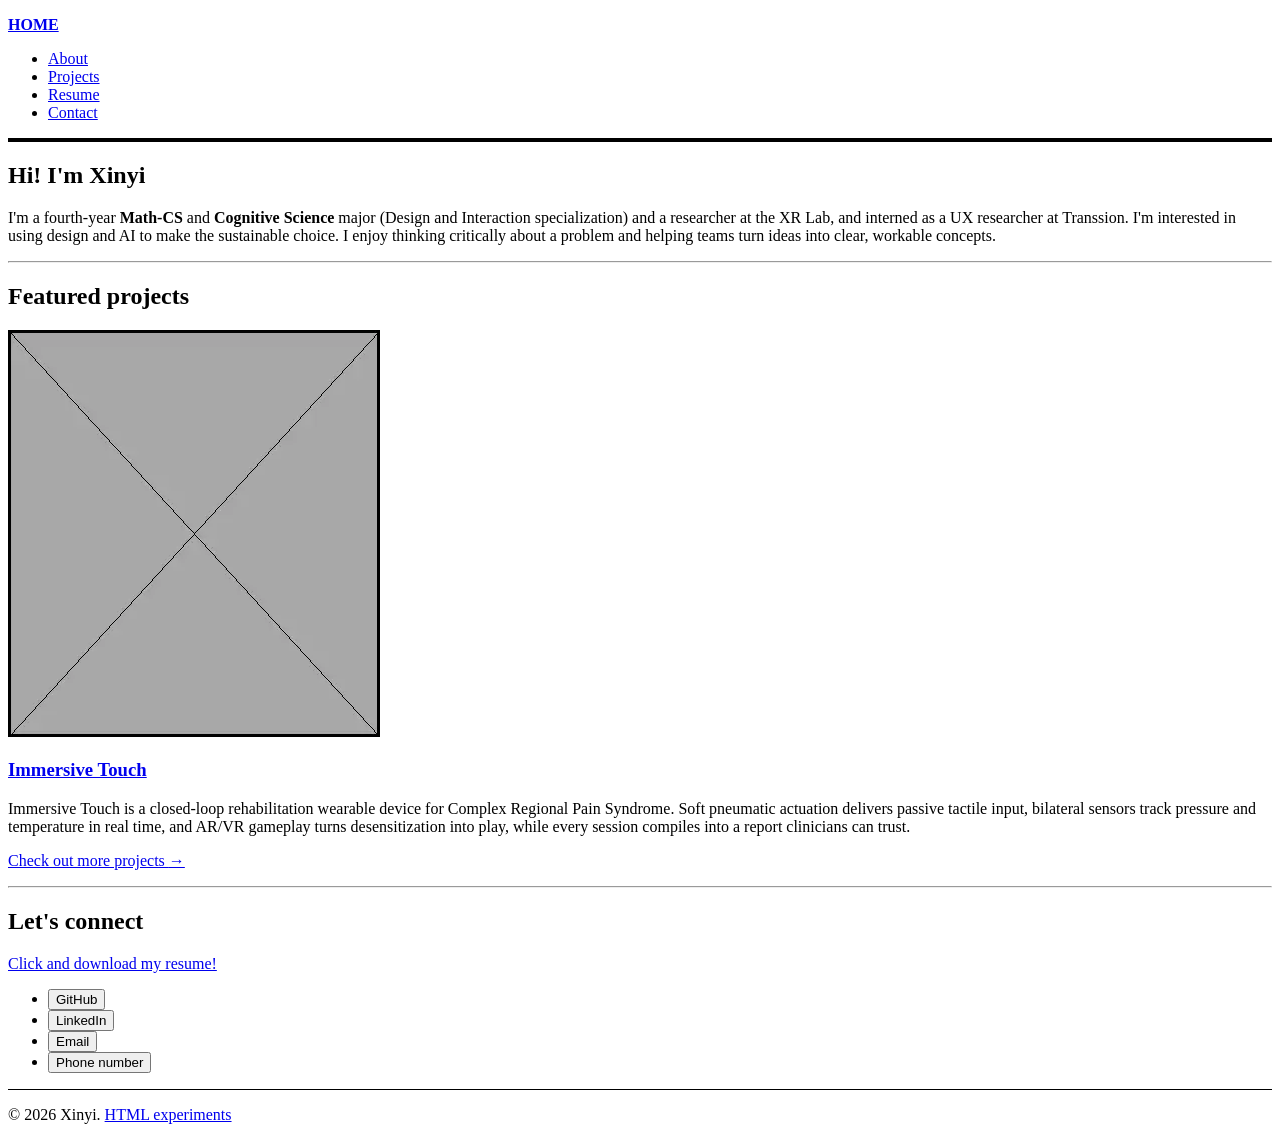
<file: index.html>
<!DOCTYPE html>
<html lang="en">
<head>
  <meta charset="utf-8">
  <meta name="viewport" content="width=device-width, initial-scale=1">
  <meta name="description" content="Portfolio of Xinyi, a Math-CS and Cognitive Science student working in UX research, XR and design.">
  <meta name="author" content="Xinyi">
  <title>Xinyi - Portfolio</title>
  <link rel="stylesheet" href="css/style.css">
  <script src="js/hello-world.js" defer></script>
</head>
<body>
  <header>
    <p><a href="index.html" aria-current="page"><strong>HOME</strong></a></p>
    <nav aria-label="Main">
      <ul>
        <li><a href="about.html">About</a></li>
        <li><a href="projects.html">Projects</a></li>
        <li><a href="resume.html">Resume</a></li>
        <li><a href="contact.html">Contact</a></li>
      </ul>
    </nav>
  </header>

  <main>
    <section aria-labelledby="intro-heading">
      <h1 id="intro-heading">Hi! I'm Xinyi</h1>
      <p>
        I'm a fourth-year <b>Math-CS</b> and <b>Cognitive Science</b> major (Design and Interaction specialization)
        and a researcher at the XR Lab, and interned as a UX researcher at Transsion.
        I'm interested in using design and AI to make the sustainable choice.
        I enjoy thinking critically about a problem and helping teams turn ideas into clear, workable concepts.
      </p>
    </section>

    <hr>

    <section aria-labelledby="featured-heading">
      <h2 id="featured-heading">Featured projects</h2>
      <article>
        <picture>
          <source srcset="images/immersive-touch.webp" type="image/webp">
          <img src="images/immersive-touch.jpg" alt="Immersive Touch wearable rehabilitation device" width="370" height="405">
        </picture>
        <h3><a href="projects/project-1.html">Immersive Touch</a></h3>
        <p>
          Immersive Touch is a closed-loop rehabilitation wearable device for Complex Regional Pain Syndrome.
          Soft pneumatic actuation delivers passive tactile input, bilateral sensors track pressure and temperature in real time,
          and AR/VR gameplay turns desensitization into play, while every session compiles into a report clinicians can trust.
        </p>
      </article>
      <p><a href="projects.html">Check out more projects <span aria-hidden="true">→</span></a></p>
    </section>

    <hr>

    <section aria-labelledby="connect-heading">
      <h2 id="connect-heading">Let's connect</h2>
      <p><a href="assets/resume.pdf" download>Click and download my resume!</a></p>
      <!-- Buttons will link to each contact method in HW3 -->
      <ul>
        <li><button type="button">GitHub</button></li>
        <li><button type="button">LinkedIn</button></li>
        <li><button type="button">Email</button></li>
        <li><button type="button">Phone number</button></li>
      </ul>
    </section>
    
    <hello-world></hello-world>
  </main>

  <footer>
    <p>&copy; 2026 Xinyi. <a href="experiments.html">HTML experiments</a></p>
    <noscript>
      <p>JavaScript is off. The site still works.</p>
    </noscript>
  </footer>
</body>
</html>
</file>
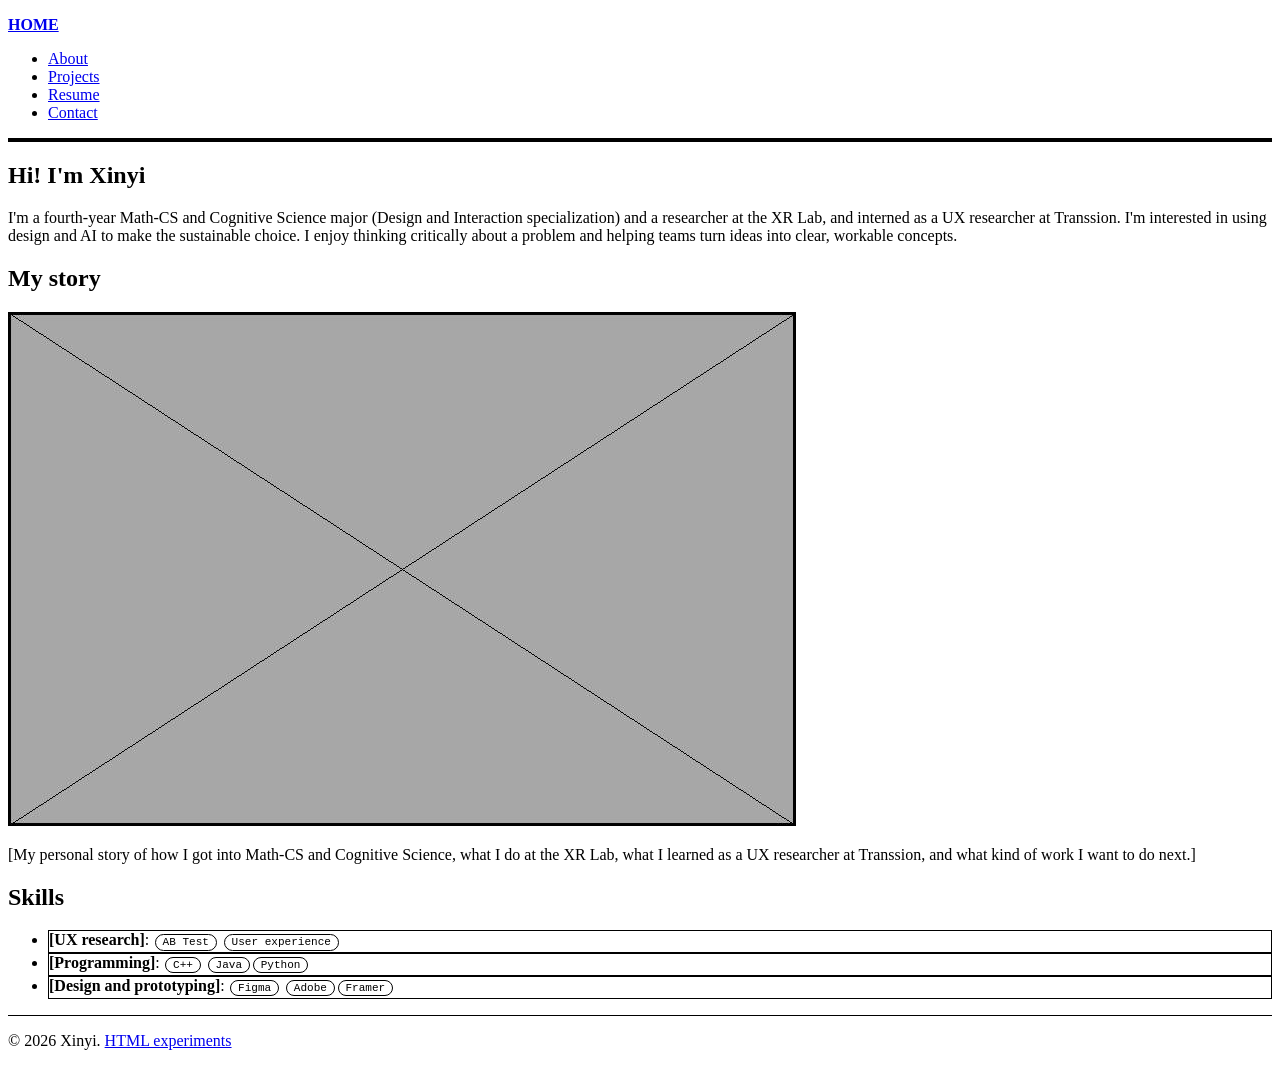
<file: about.html>
<!DOCTYPE html>
<html lang="en">
<head>
  <meta charset="utf-8">
  <meta name="viewport" content="width=device-width, initial-scale=1">
  <meta name="description" content="About Xinyi: background, story and skills.">
  <title>Xinyi - About</title>
  <link rel="stylesheet" href="css/style.css">
  <style>
    section li {
      border: 1px solid;
    }
  </style>
</head>
<body>
  <header>
    <p><a href="index.html"><strong>HOME</strong></a></p>
    <nav aria-label="Main">
      <ul>
        <li><a href="about.html" aria-current="page">About</a></li>
        <li><a href="projects.html">Projects</a></li>
        <li><a href="resume.html">Resume</a></li>
        <li><a href="contact.html">Contact</a></li>
      </ul>
    </nav>
  </header>

  <main>
    <section aria-labelledby="intro-heading">
      <h1 id="intro-heading">Hi! I'm Xinyi</h1>
      <p>
        I'm a fourth-year Math-CS and Cognitive Science major (Design and Interaction specialization)
        and a researcher at the XR Lab, and interned as a UX researcher at Transsion.
        I'm interested in using design and AI to make the sustainable choice.
        I enjoy thinking critically about a problem and helping teams turn ideas into clear, workable concepts.
      </p>
    </section>

    <section aria-labelledby="story-heading">
      <h2 id="story-heading">My story</h2>
      <img src="images/placeholder.jpg" alt="[personal picture]" width="786" height="512">
      <p>
        [My personal story of how I got into Math-CS and Cognitive Science, what I do at the XR Lab,
        what I learned as a UX researcher at Transsion, and what kind of work I want to do next.]
      </p>
    </section>

    <section aria-labelledby="skills-heading">
      <h2 id="skills-heading">Skills</h2>
      <ul>
        <li><b>[UX research]</b>: <tech-tag>AB Test</tech-tag> <tech-tag>User experience</tech-tag></li>
        <li><b>[Programming]</b>: <tech-tag>C++</tech-tag> <tech-tag>Java</tech-tag><tech-tag>Python</tech-tag></li>
        <li><b>[Design and prototyping]</b>: <tech-tag>Figma</tech-tag> <tech-tag>Adobe</tech-tag><tech-tag>Framer</tech-tag></li>
      </ul>
    </section>
  </main>

  <footer>
    <p>&copy; 2026 Xinyi. <a href="experiments.html">HTML experiments</a></p>
  </footer>
</body>
</html>
</file>
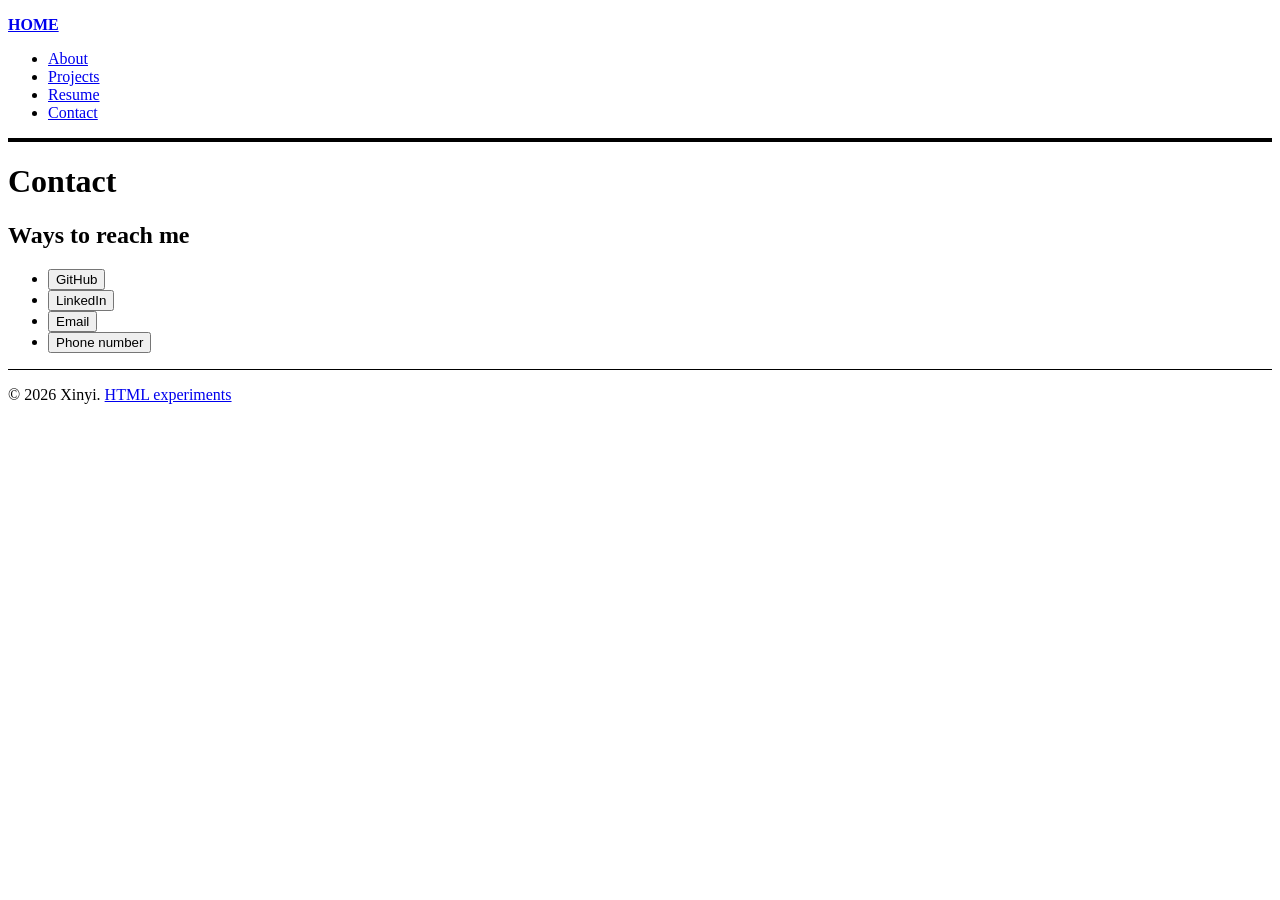
<file: contact.html>
<!DOCTYPE html>
<html lang="en">
<head>
  <meta charset="utf-8">
  <meta name="viewport" content="width=device-width, initial-scale=1">
  <meta name="description" content="Contact Xinyi about roles, research or a coffee chat.">
  <title>Xinyi - Contact</title>
  <link rel="stylesheet" href="css/style.css">
</head>
<body>
  <header>
    <p><a href="index.html"><strong>HOME</strong></a></p>
    <nav aria-label="Main">
      <ul>
        <li><a href="about.html">About</a></li>
        <li><a href="projects.html">Projects</a></li>
        <li><a href="resume.html">Resume</a></li>
        <li><a href="contact.html" aria-current="page">Contact</a></li>
      </ul>
    </nav>
  </header>

  <main>
    <h1>Contact</h1>

    <section aria-labelledby="links-heading">
      <h2 id="links-heading">Ways to reach me</h2>
      <!-- Buttons will link to each contact method in HW3 -->
      <ul>
        <li><button type="button">GitHub</button></li>
        <li><button type="button">LinkedIn</button></li>
        <li><button type="button">Email</button></li>
        <li><button type="button">Phone number</button></li>
      </ul>
    </section>
  </main>

  <footer>
    <p>&copy; 2026 Xinyi. <a href="experiments.html">HTML experiments</a></p>
  </footer>
</body>
</html>
</file>
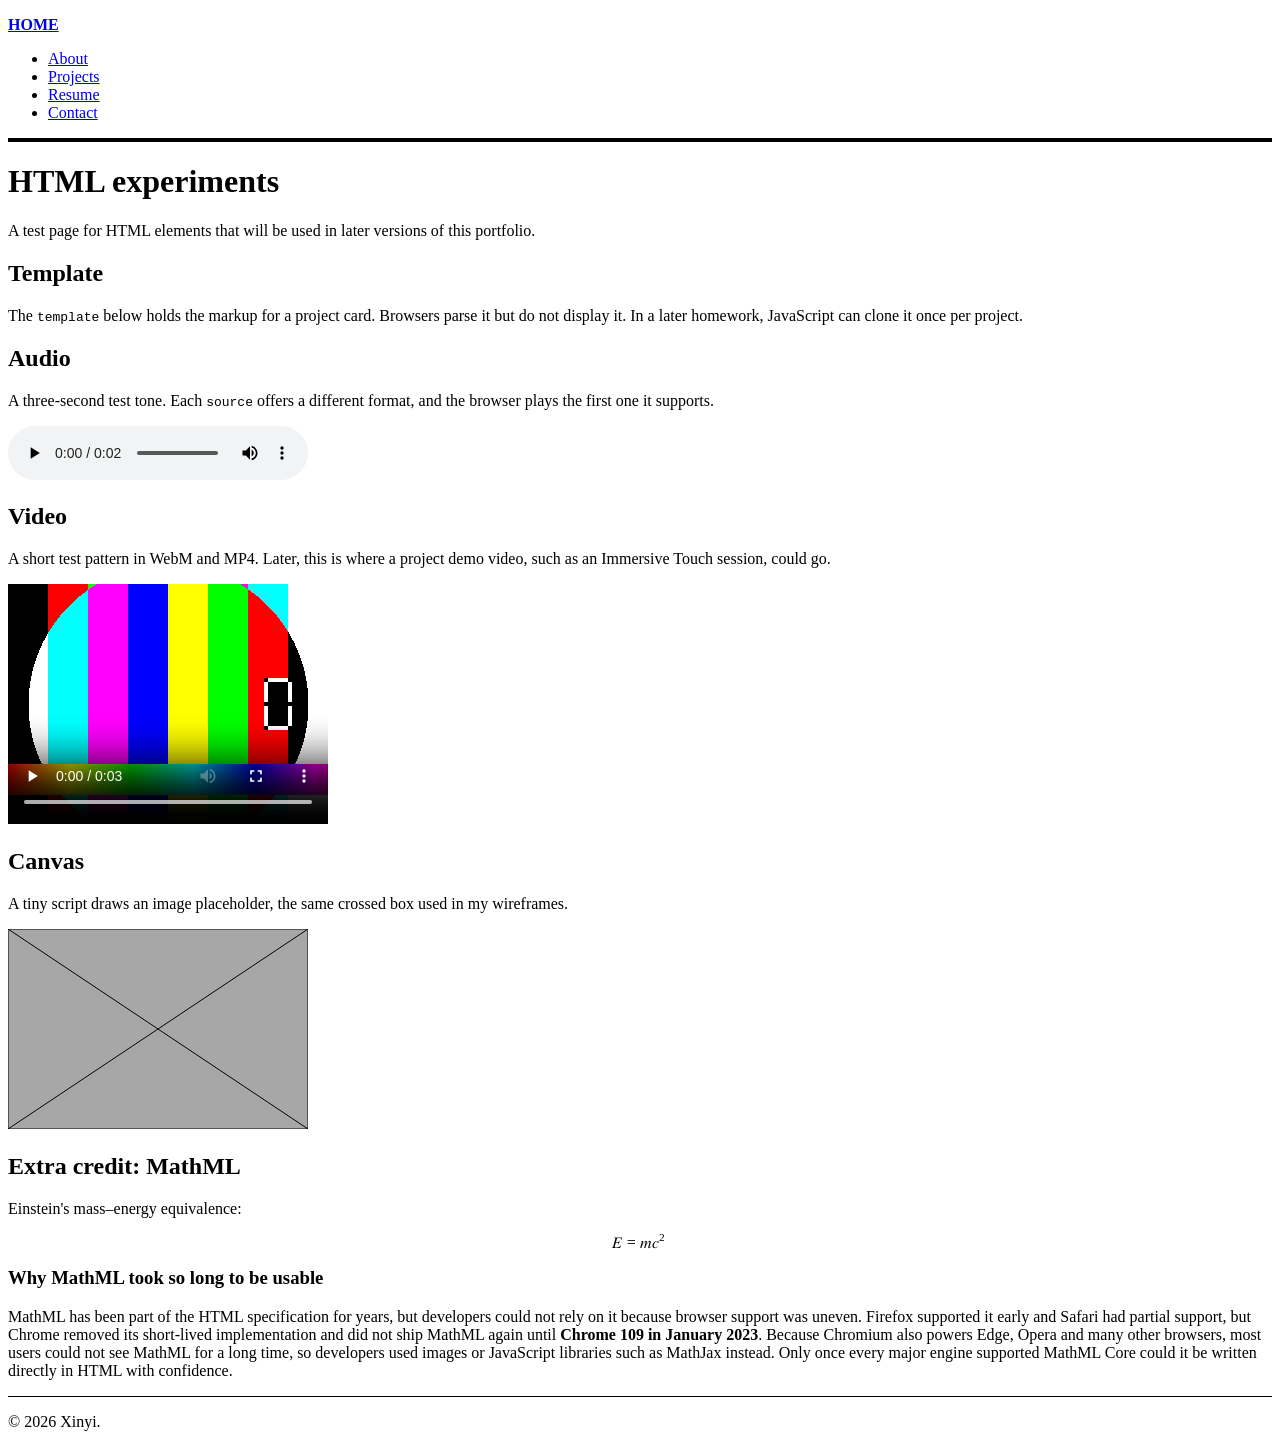
<file: experiments.html>
<!DOCTYPE html>
<html lang="en">
<head>
  <meta charset="utf-8">
  <meta name="viewport" content="width=device-width, initial-scale=1">
  <meta name="description" content="Experiments with template, audio, video, canvas, source and MathML.">
  <title>Xinyi - HTML Experiments</title>
  <link rel="stylesheet" href="css/style.css">
</head>
<body>
  <header>
    <p><a href="index.html"><strong>HOME</strong></a></p>
    <nav aria-label="Main">
      <ul>
        <li><a href="about.html">About</a></li>
        <li><a href="projects.html">Projects</a></li>
        <li><a href="resume.html">Resume</a></li>
        <li><a href="contact.html">Contact</a></li>
      </ul>
    </nav>
  </header>

  <main>
    <h1>HTML experiments</h1>
    <p>A test page for HTML elements that will be used in later versions of this portfolio.</p>

    <section aria-labelledby="template-heading">
      <h2 id="template-heading">Template</h2>
      <p>
        The <code>template</code> below holds the markup for a project card.
        Browsers parse it but do not display it. In a later homework, JavaScript can clone it once per project.
      </p>
      <template id="project-card-template">
        <article>
          <h3>Project title</h3>
          <p>Short summary of the project.</p>
          <div>
            <tech-tag>Tool</tech-tag>
            <tech-tag>Tool</tech-tag>
          </div>
          <p><a href="projects.html">Read more</a></p>
        </article>
      </template>
    </section>

    <section aria-labelledby="audio-heading">
      <h2 id="audio-heading">Audio</h2>
      <p>A three-second test tone. Each <code>source</code> offers a different format, and the browser plays the first one it supports.</p>
      <audio controls preload="metadata">
        <source src="media/tone.ogg" type="audio/ogg">
        <source src="media/tone.mp3" type="audio/mpeg">
        Your browser does not support the audio element. <a href="media/tone.mp3">Download the audio</a>.
      </audio>
    </section>

    <section aria-labelledby="video-heading">
      <h2 id="video-heading">Video</h2>
      <p>A short test pattern in WebM and MP4. Later, this is where a project demo video, such as an Immersive Touch session, could go.</p>
      <video controls width="320" height="240" preload="metadata">
        <source src="media/sample.webm" type="video/webm">
        <source src="media/sample.mp4" type="video/mp4">
        Your browser does not support the video element. <a href="media/sample.mp4">Download the video</a>.
      </video>
    </section>

    <section aria-labelledby="canvas-heading">
      <h2 id="canvas-heading">Canvas</h2>
      <p>A tiny script draws an image placeholder, the same crossed box used in my wireframes.</p>
      <canvas id="wireframe-canvas" width="300" height="200">
        A grey box with an X through it, the symbol for an image in a wireframe.
      </canvas>
      <script>
        const ctx = document.getElementById("wireframe-canvas").getContext("2d");
        ctx.fillStyle = "#a7a7a7";
        ctx.fillRect(0, 0, 300, 200);
        ctx.strokeRect(0, 0, 300, 200);
        ctx.beginPath();
        ctx.moveTo(0, 0); ctx.lineTo(300, 200);
        ctx.moveTo(300, 0); ctx.lineTo(0, 200);
        ctx.stroke();
      </script>
    </section>

    <section aria-labelledby="math-heading">
      <h2 id="math-heading">Extra credit: MathML</h2>
      <p>Einstein's mass–energy equivalence:</p>
      <math display="block">
        <mi>E</mi>
        <mo>=</mo>
        <mi>m</mi>
        <msup>
          <mi>c</mi>
          <mn>2</mn>
        </msup>
      </math>
      <h3>Why MathML took so long to be usable</h3>
      <p>
        MathML has been part of the HTML specification for years, but developers could not rely on it because
        browser support was uneven. Firefox supported it early and Safari had partial support,
        but Chrome removed its short-lived implementation and did not ship MathML again until
        <strong>Chrome 109 in January 2023</strong>. Because Chromium also powers Edge, Opera and many other browsers,
        most users could not see MathML for a long time, so developers used images or JavaScript libraries such as MathJax instead.
        Only once every major engine supported MathML Core could it be written directly in HTML with confidence.
      </p>
    </section>
  </main>

  <footer>
    <p>&copy; 2026 Xinyi.</p>
  </footer>
</body>
</html>
</file>
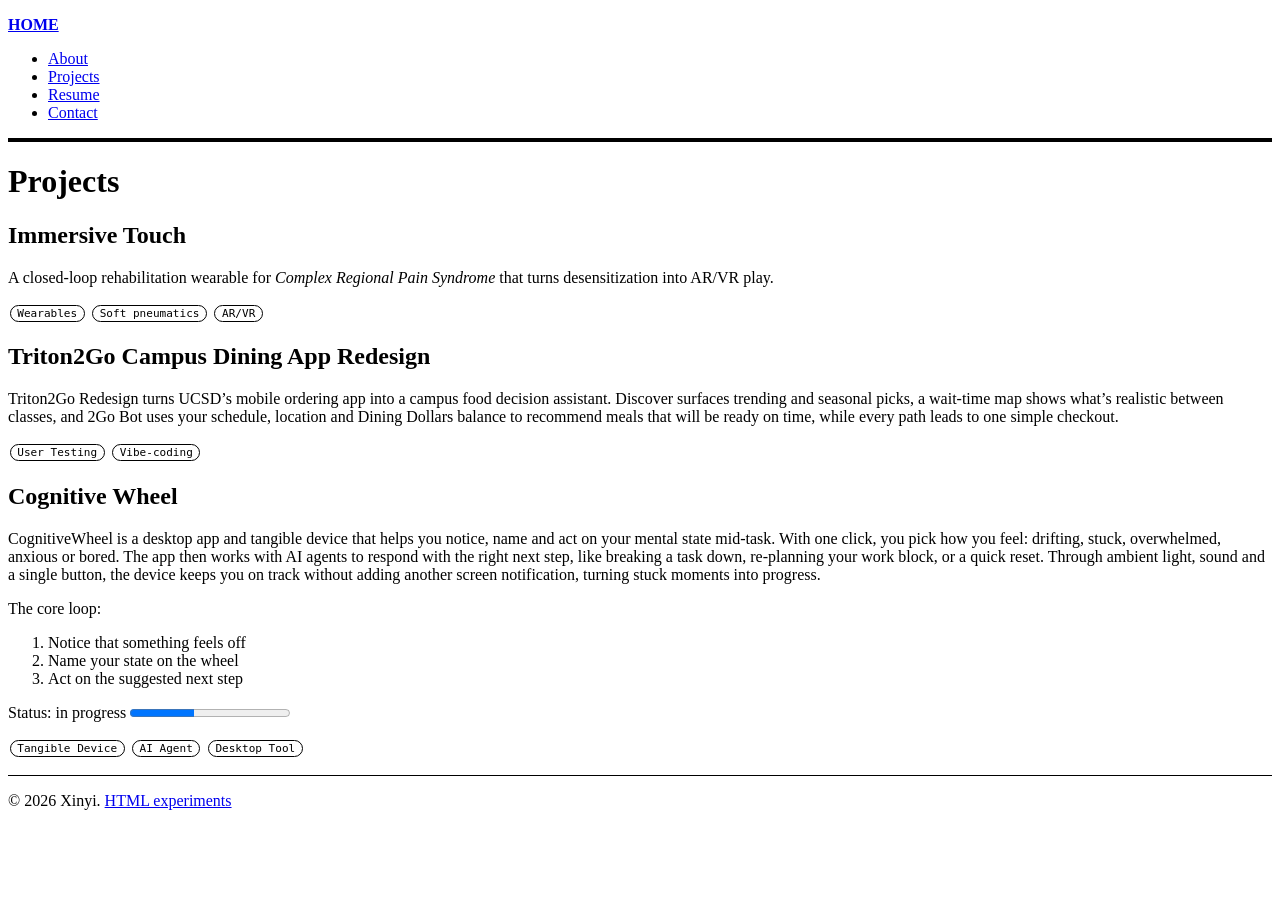
<file: projects.html>
<!DOCTYPE html>
<html lang="en">
<head>
  <meta charset="utf-8">
  <meta name="viewport" content="width=device-width, initial-scale=1">
  <meta name="description" content="Projects by Xinyi.">
  <title>Xinyi - Projects</title>
  <link rel="stylesheet" href="css/style.css">
</head>
<body>
  <header>
    <p><a href="index.html"><strong>HOME</strong></a></p>
    <nav aria-label="Main">
      <ul>
        <li><a href="about.html">About</a></li>
        <li><a href="projects.html" aria-current="page">Projects</a></li>
        <li><a href="resume.html">Resume</a></li>
        <li><a href="contact.html">Contact</a></li>
      </ul>
    </nav>
  </header>

  <main>
    <h1>Projects</h1>

    <article>
      <h2>Immersive Touch</h2>
      <p>A closed-loop rehabilitation wearable for <i>Complex Regional Pain Syndrome</i> that turns desensitization into AR/VR play.</p>
      <p>
        <tech-tag>Wearables</tech-tag>
        <tech-tag>Soft pneumatics</tech-tag>
        <tech-tag>AR/VR</tech-tag>
      </p>
    </article>

    <article>
      <h2>Triton2Go Campus Dining App Redesign</h2>
      <p>Triton2Go Redesign turns UCSD’s mobile ordering app into a campus food decision assistant.
        Discover surfaces trending and seasonal picks, a wait-time map shows what’s realistic between
        classes, and 2Go Bot uses your schedule, location and Dining Dollars balance to recommend meals
        that will be ready on time, while every path leads to one simple checkout.</p>
      <p>
        <tech-tag>User Testing</tech-tag>
        <tech-tag>Vibe-coding</tech-tag>
      </p>
    </article>

    <article>
      <h2>Cognitive Wheel</h2>
      <p>CognitiveWheel is a desktop app and tangible device that helps you notice, name and
        act on your mental state mid-task. With one click, you pick how you feel: drifting,
        stuck, overwhelmed, anxious or bored. The app then works with AI agents to respond with
        the right next step, like breaking a task down, re-planning your work block, or a quick
        reset. Through ambient light, sound and a single button, the device keeps you on track
        without adding another screen notification, turning stuck moments into progress.</p>
      <p>The core loop:</p>
      <ol>
        <li>Notice that something feels off</li>
        <li>Name your state on the wheel</li>
        <li>Act on the suggested next step</li>
      </ol>
      <p>
        <label for="wheel-status">Status: in progress</label>
        <progress id="wheel-status" value="40" max="100">40%</progress>
      </p>
      <p>
        <tech-tag>Tangible Device</tech-tag>
        <tech-tag>AI Agent</tech-tag>
        <tech-tag>Desktop Tool</tech-tag>
      </p>
    </article>
  </main>

  <footer>
    <p>&copy; 2026 Xinyi. <a href="experiments.html">HTML experiments</a></p>
  </footer>
</body>
</html>
</file>
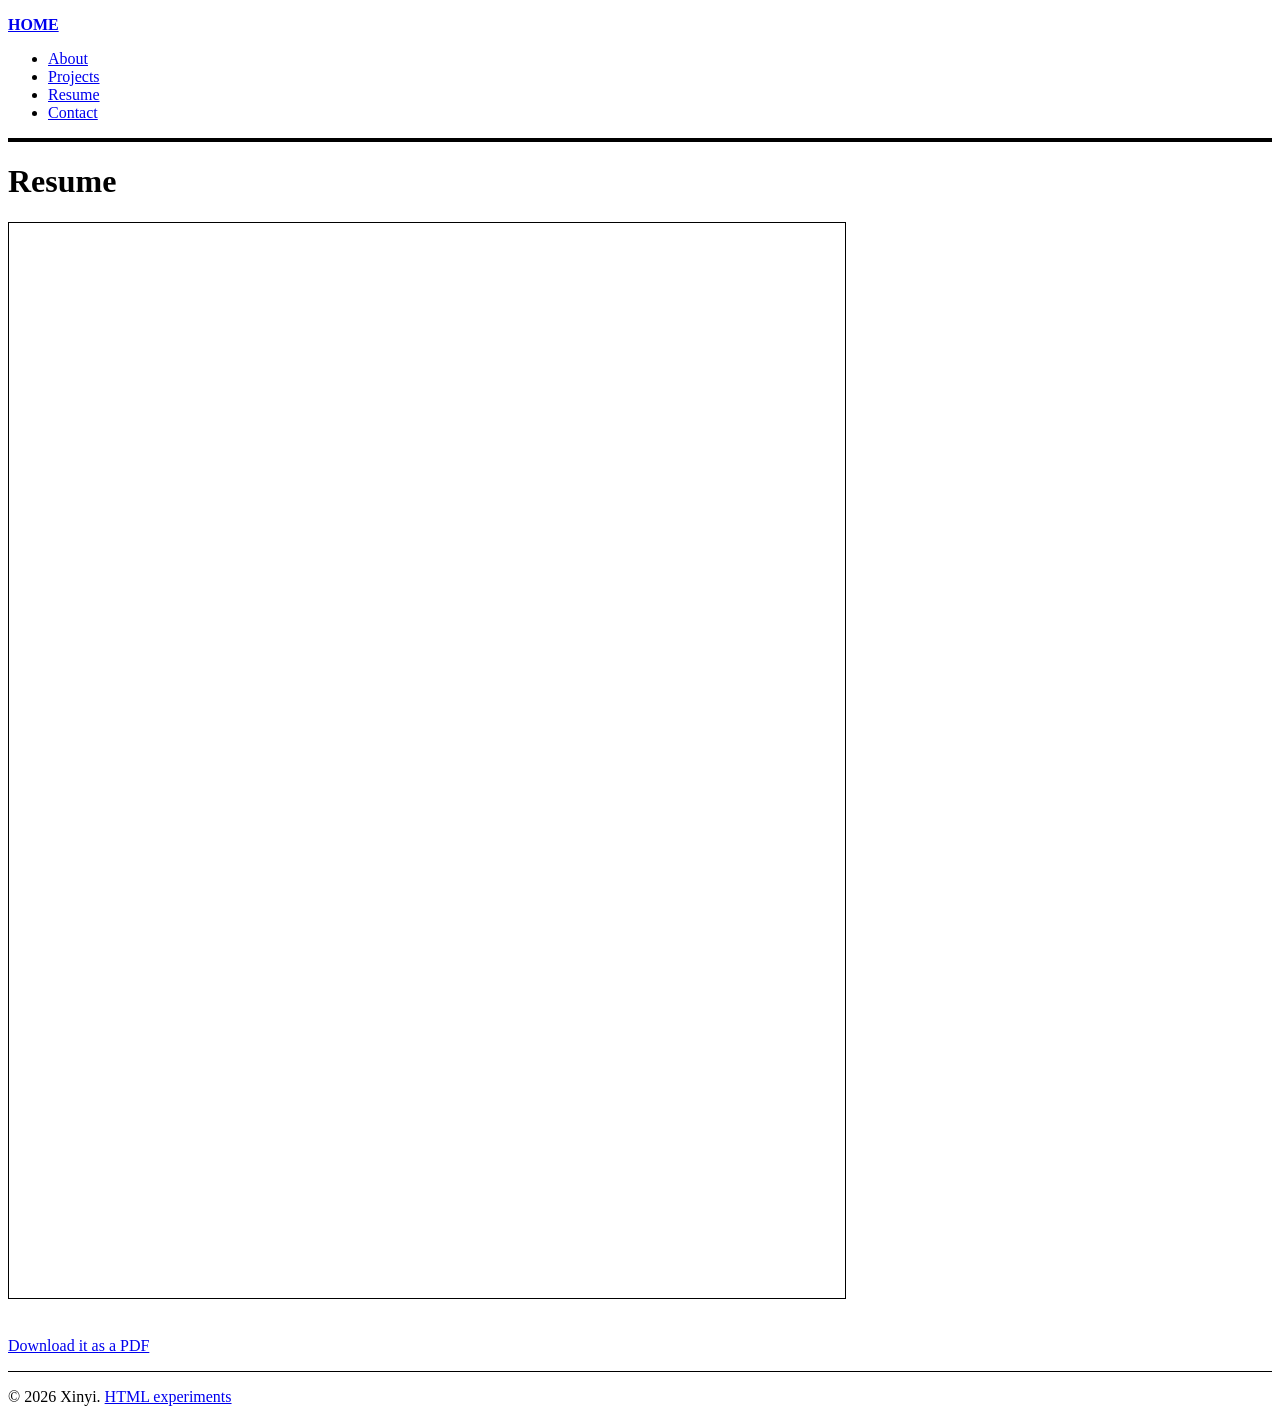
<file: resume.html>
<!DOCTYPE html>
<html lang="en">
<head>
  <meta charset="utf-8">
  <meta name="viewport" content="width=device-width, initial-scale=1">
  <meta name="description" content="Resume of Xinyi.">
  <title>Resume | Xinyi</title>
  <link rel="stylesheet" href="css/style.css">
</head>
<body>
  <header>
    <p><a href="index.html"><strong>HOME</strong></a></p>
    <nav aria-label="Main">
      <ul>
        <li><a href="about.html">About</a></li>
        <li><a href="projects.html">Projects</a></li>
        <li><a href="resume.html" aria-current="page">Resume</a></li>
        <li><a href="contact.html">Contact</a></li>
      </ul>
    </nav>
  </header>

  <main>
    <h1>Resume</h1>
    <iframe src="assets/resume.pdf" title="Xinyi's resume (PDF)" width="836" height="1075"></iframe>
    <p><br><a href="assets/resume.pdf" download>Download it as a PDF</a></p>
  </main>

  <footer>
    <p>&copy; 2026 Xinyi. <a href="experiments.html">HTML experiments</a></p>
  </footer>
</body>
</html>
</file>
<file: css/style.css>
/* HW2 rule: borders only. Layout (columns, nav bar, spacing) comes in HW3.
   Exception: rules inside the tech-tag selector (custom element #1). */

header {
  border-bottom: 4px solid;
}

footer {
  border-top: 1px solid;
}

img,
iframe {
  border: 1px solid;
}

.contact-links li {
  border: 1px solid;
}

/* Custom element #1: <tech-tag>, a semantic label for a skill or technology.
   CSS inside this selector does not count toward the property limit. */
tech-tag {
  display: inline-block;
  padding: 0.1em 0.6em;
  margin: 0.15em;
  border: 1px solid;
  border-radius: 1em;
  font-size: 0.85em;
  font-family: monospace;
}
</file>
